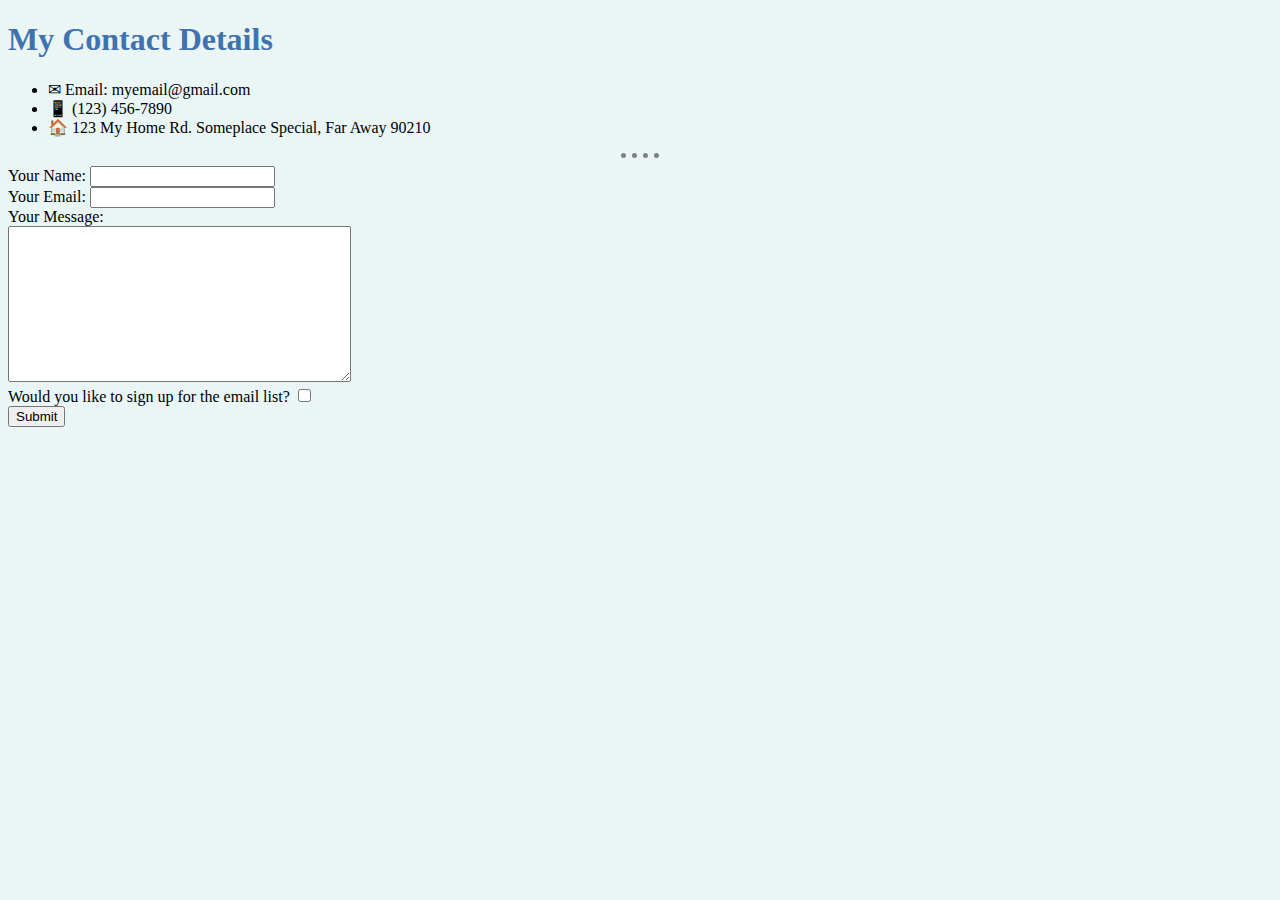
<file: contact.html>
<!DOCTYPE html>
<html lang="en" dir="ltr">
    <link rel="stylesheet" href="CSS\styles.css">
<head>
  <meta charset="utf-8">
  <title>Contact Me</title>
</head>
<h1>My Contact Details</h1>

<body>
  <ul>
    <li>✉ Email: myemail@gmail.com</li>
    <li>📱 (123) 456-7890</li>
    <li>🏠 123 My Home Rd. Someplace Special, Far Away 90210</li>
  </ul>
  <hr>
  <form action="mailto:dlfisher1829@gmail.com" method="post" enctype="text/plain">
    <label for="">Your Name:</label>
    <input type="text" name="yourName" value=""><br>
    <label for="">Your Email:</label>
    <input type="email" name="yourEmail" value=""><br>
    <label for="">Your Message:</label><br>
    <textarea name="yourMessage" rows="10" cols="40"></textarea><br>
    <label for="">Would you like to sign up for the email list?</label>
    <input type="checkbox" name="" value=""><br>
    <input type="submit" name="" Submit=""><br>
      </form>
</body>

</html>
</file>
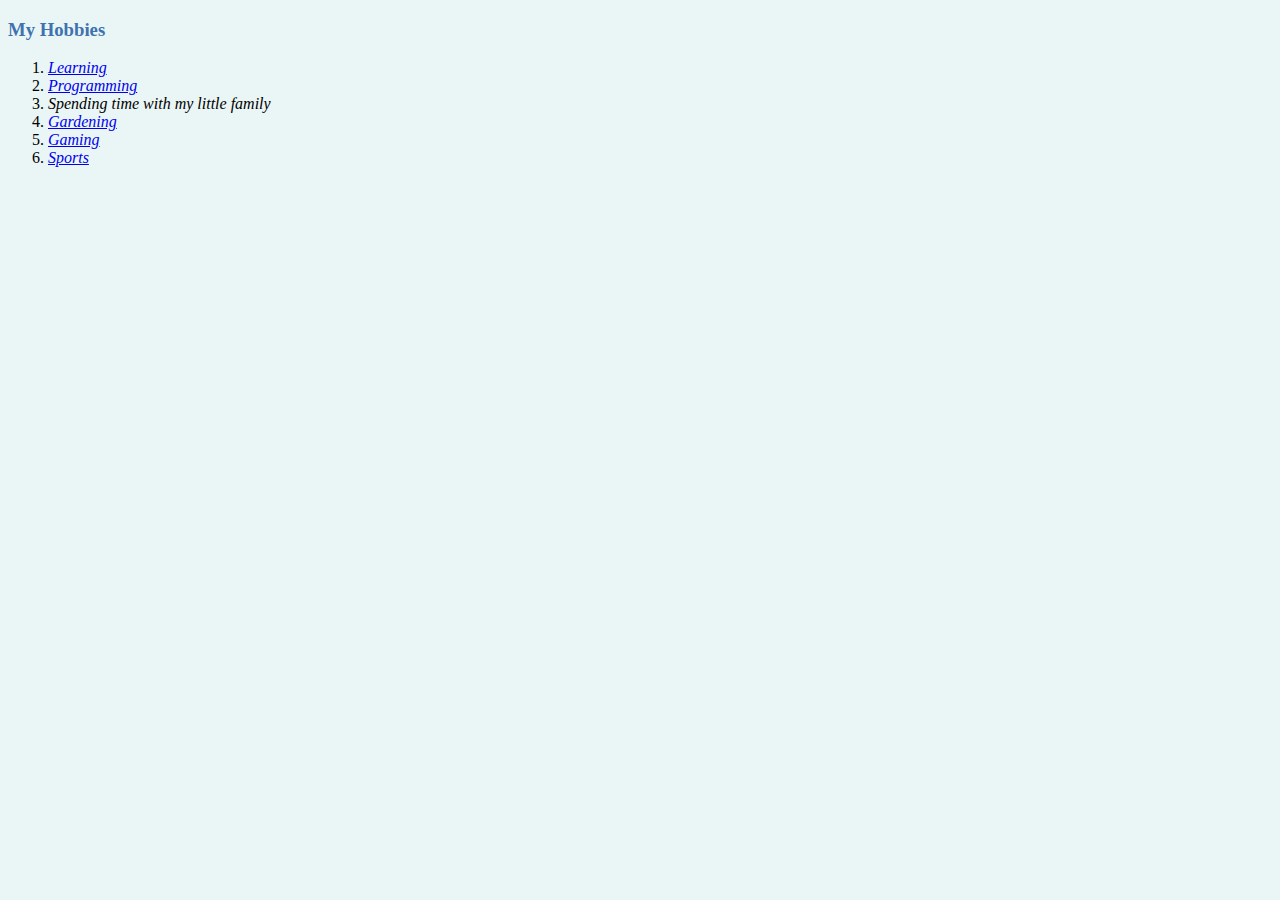
<file: hobbies.html>
<!DOCTYPE html>
<html lang="en" dir="ltr">
    <link rel="stylesheet" href="CSS\styles.css">
  <head>
    <meta charset="utf-8">
    <title>My Hobbies</title>
  </head>
  <body>
    <h3>My Hobbies</h3>
    <ol>
      <li><a href="https://en.wikipedia.org/wiki/Learning"><em>Learning</em></a></li>
      <li><a href="https://en.wikipedia.org/wiki/Computer_programming"><em>Programming</em></a></li>
      <li><em>Spending time with my little family</em></li>
      <li><a href="https://en.wikipedia.org/wiki/Gardening"><em>Gardening</em></a></li>
      <li><a href="https://en.wikipedia.org/wiki/Video_game"><em>Gaming</em></a></li>
      <li><a href="https://en.wikipedia.org/wiki/Sport"><em>Sports</em></a></li>
    </ol>
  </body>
</html>
</file>
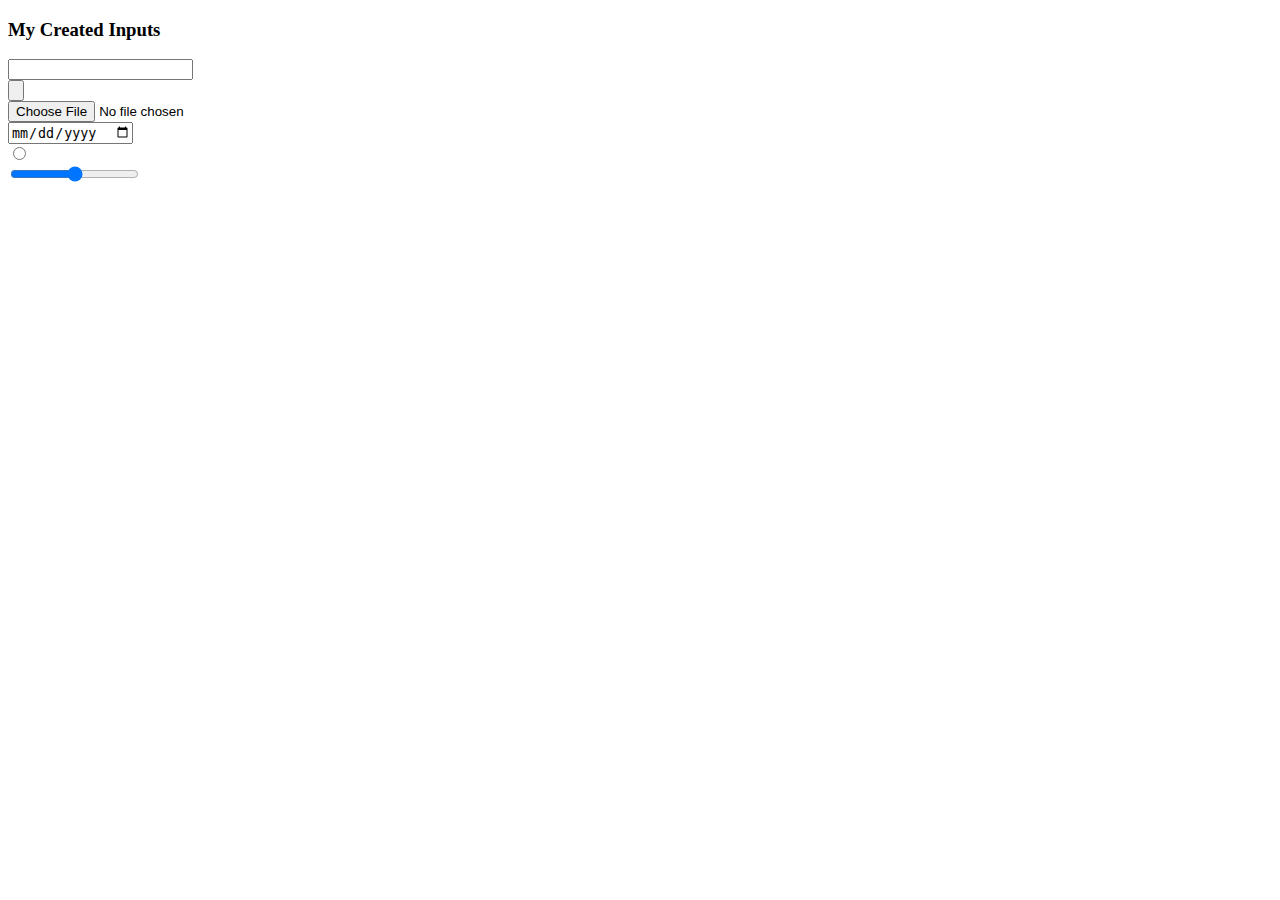
<file: HTML-inputs.html>
<!DOCTYPE html>
<html lang="en" dir="ltr">
  <head>
    <meta charset="utf-8">
    <title>My Inputs</title>
    <h3>My Created Inputs</h3>
  </head>
  <body>
    <input type="text" name="" value=""><br>
    <input type="submit" name="" value=""><br>
    <input type="file" name="" value=""><br>
    <input type="date" name="" value=""><br>
    <input type="radio" name="" value=""><br>
    <input type="range" name="" value=""><br>

  </body>
</html>
</file>
